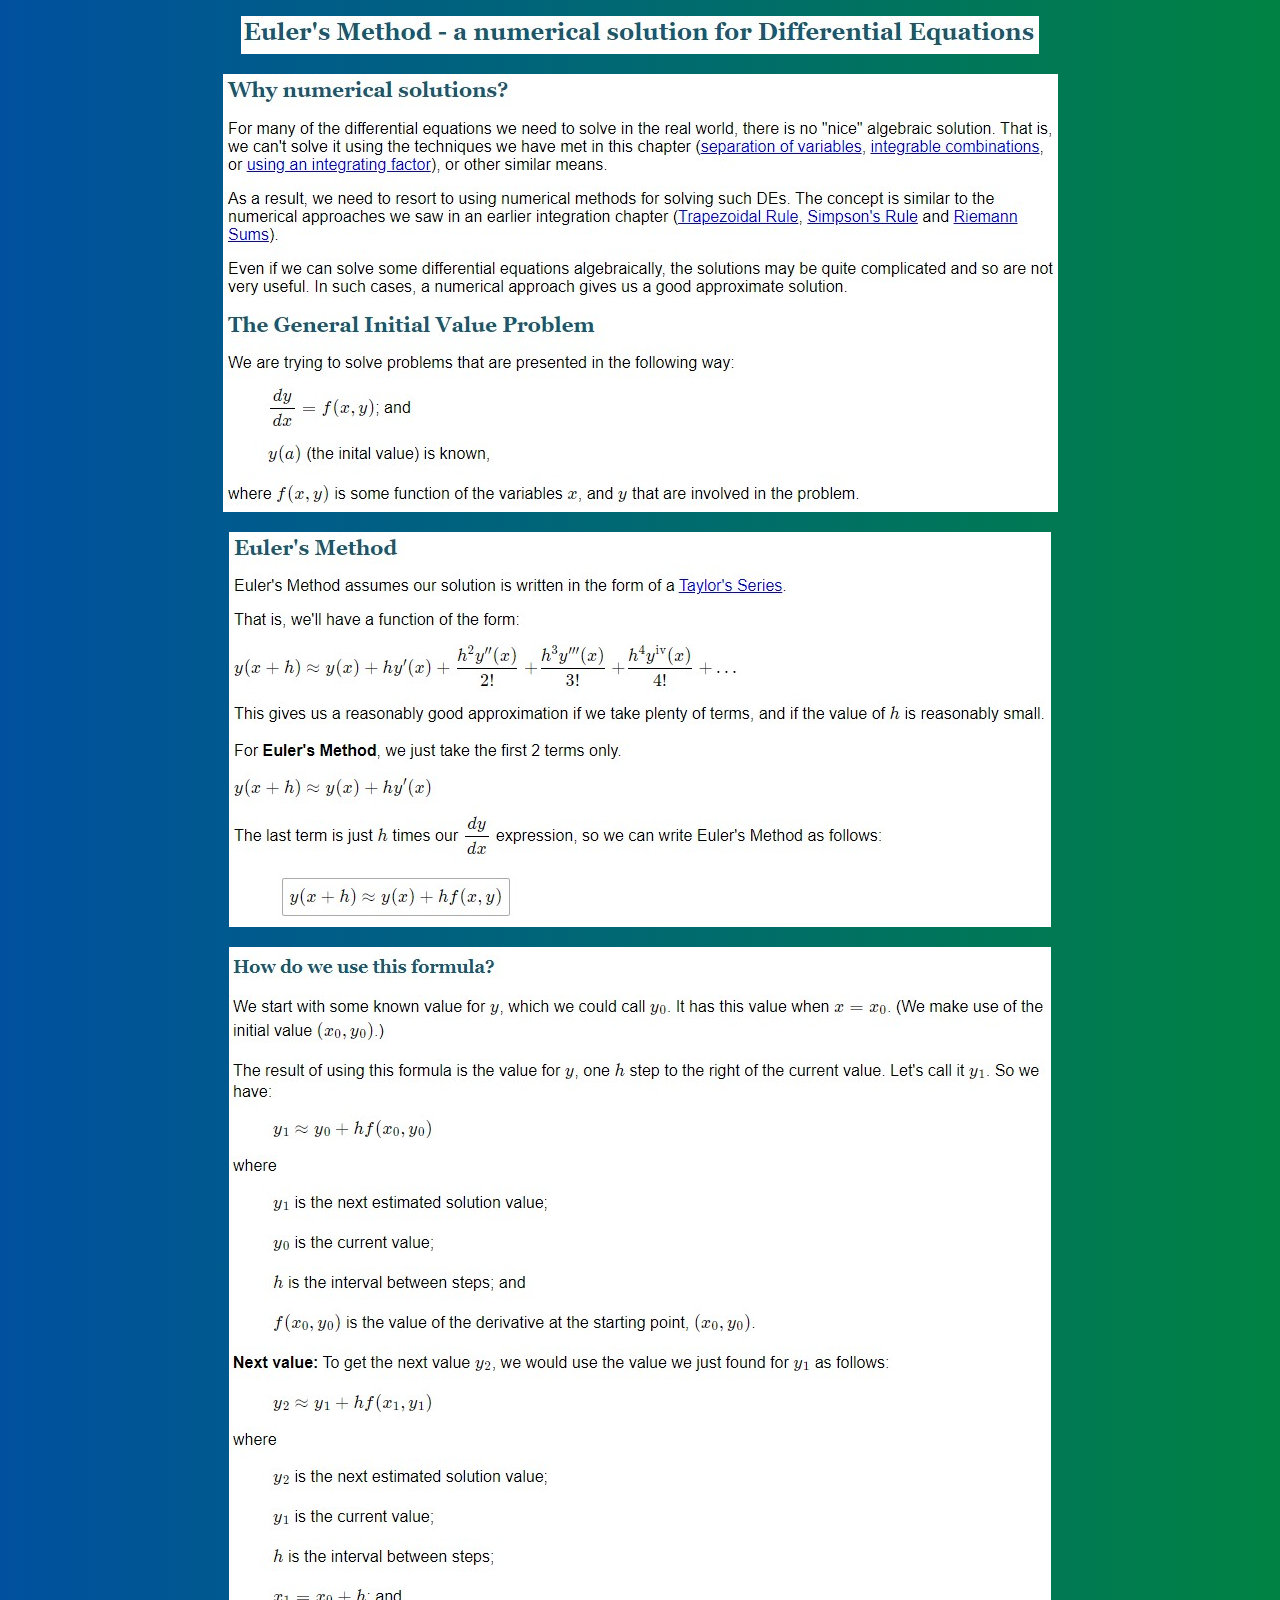
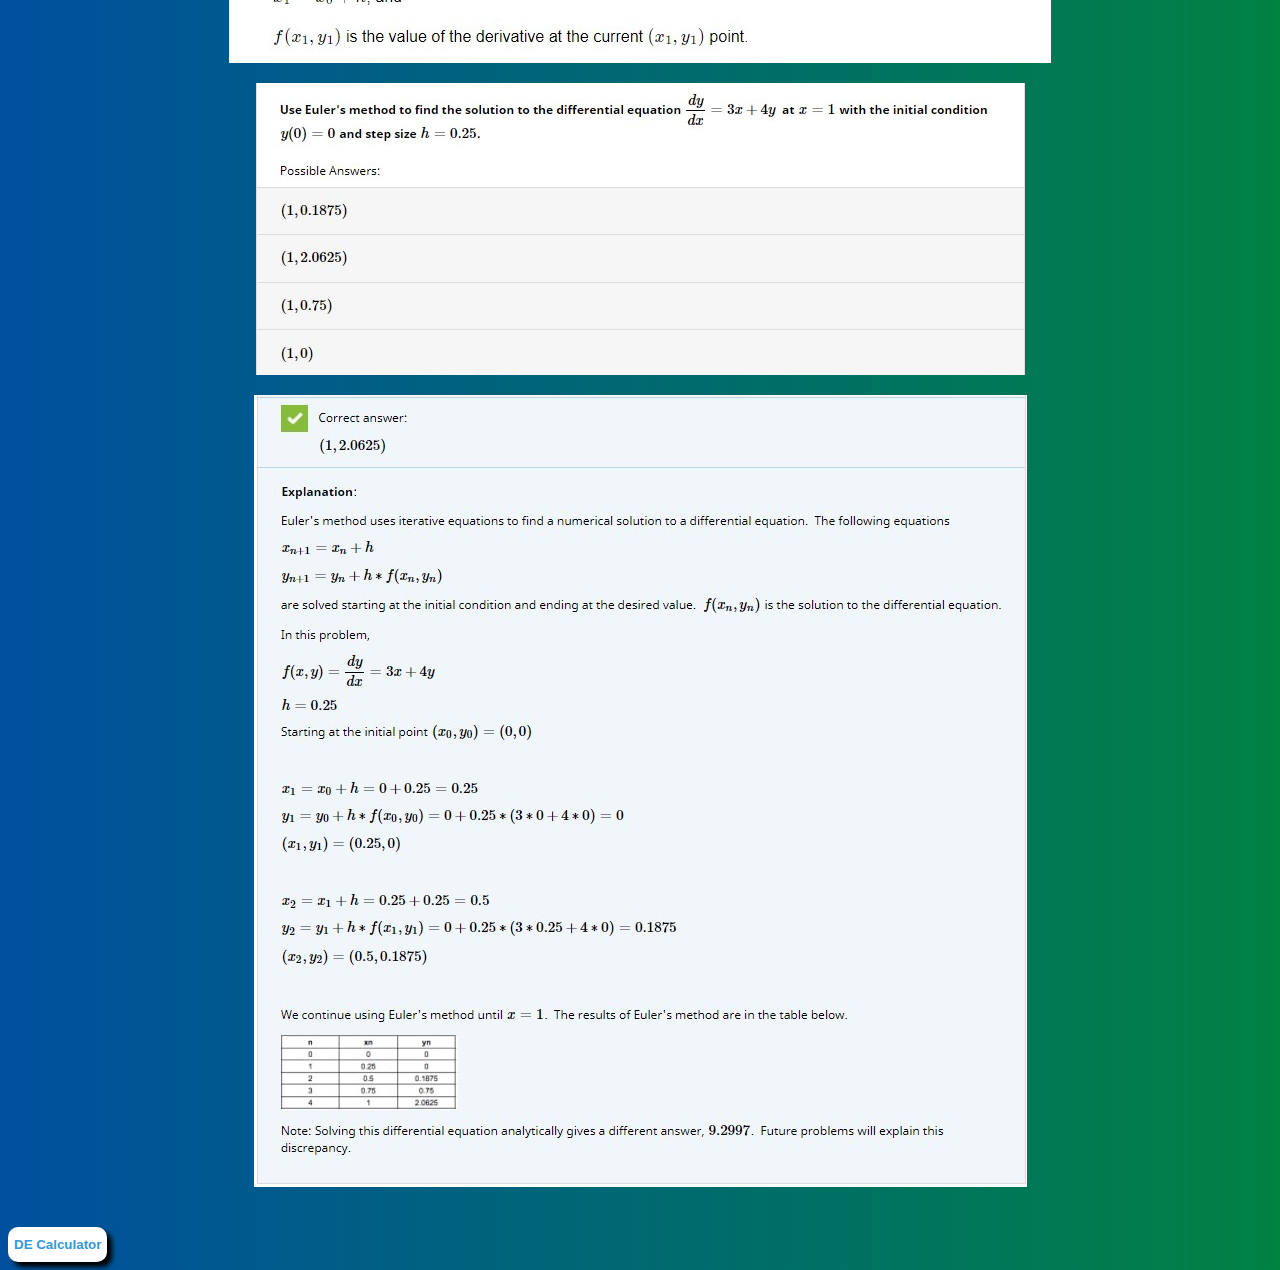
<file: Main.html>
<!DOCTYPE html>
<html>
<head>
	<meta charset="utf-8">
	<title>About Euler Method</title>
	<link rel="stylesheet" href="Main.css" type="text/css">
	<link rel="icon" type="image/x-icon" href="Maths Fav icon.ico" />
</head>
<body>
	<figure>
	  <img src="a.jpg" alt="heading">
	</figure>
	<figure>
	  <img src="b.jpg" alt="theory">
	</figure>
	<figure>
	  <img src="c.jpg" alt="euler's method">
	</figure>
	<figure>
	  <img src="d.jpg" alt="how to solve">
	</figure>
	<figure>
	  <img src="e.jpg" alt="example question">
	</figure>
	<figure>
	  <img src="f.jpg" alt="solution">
	</figure>
	<a href="index.html"><button id="info">DE Calculator</button></a>
</body>
</html>
</file>
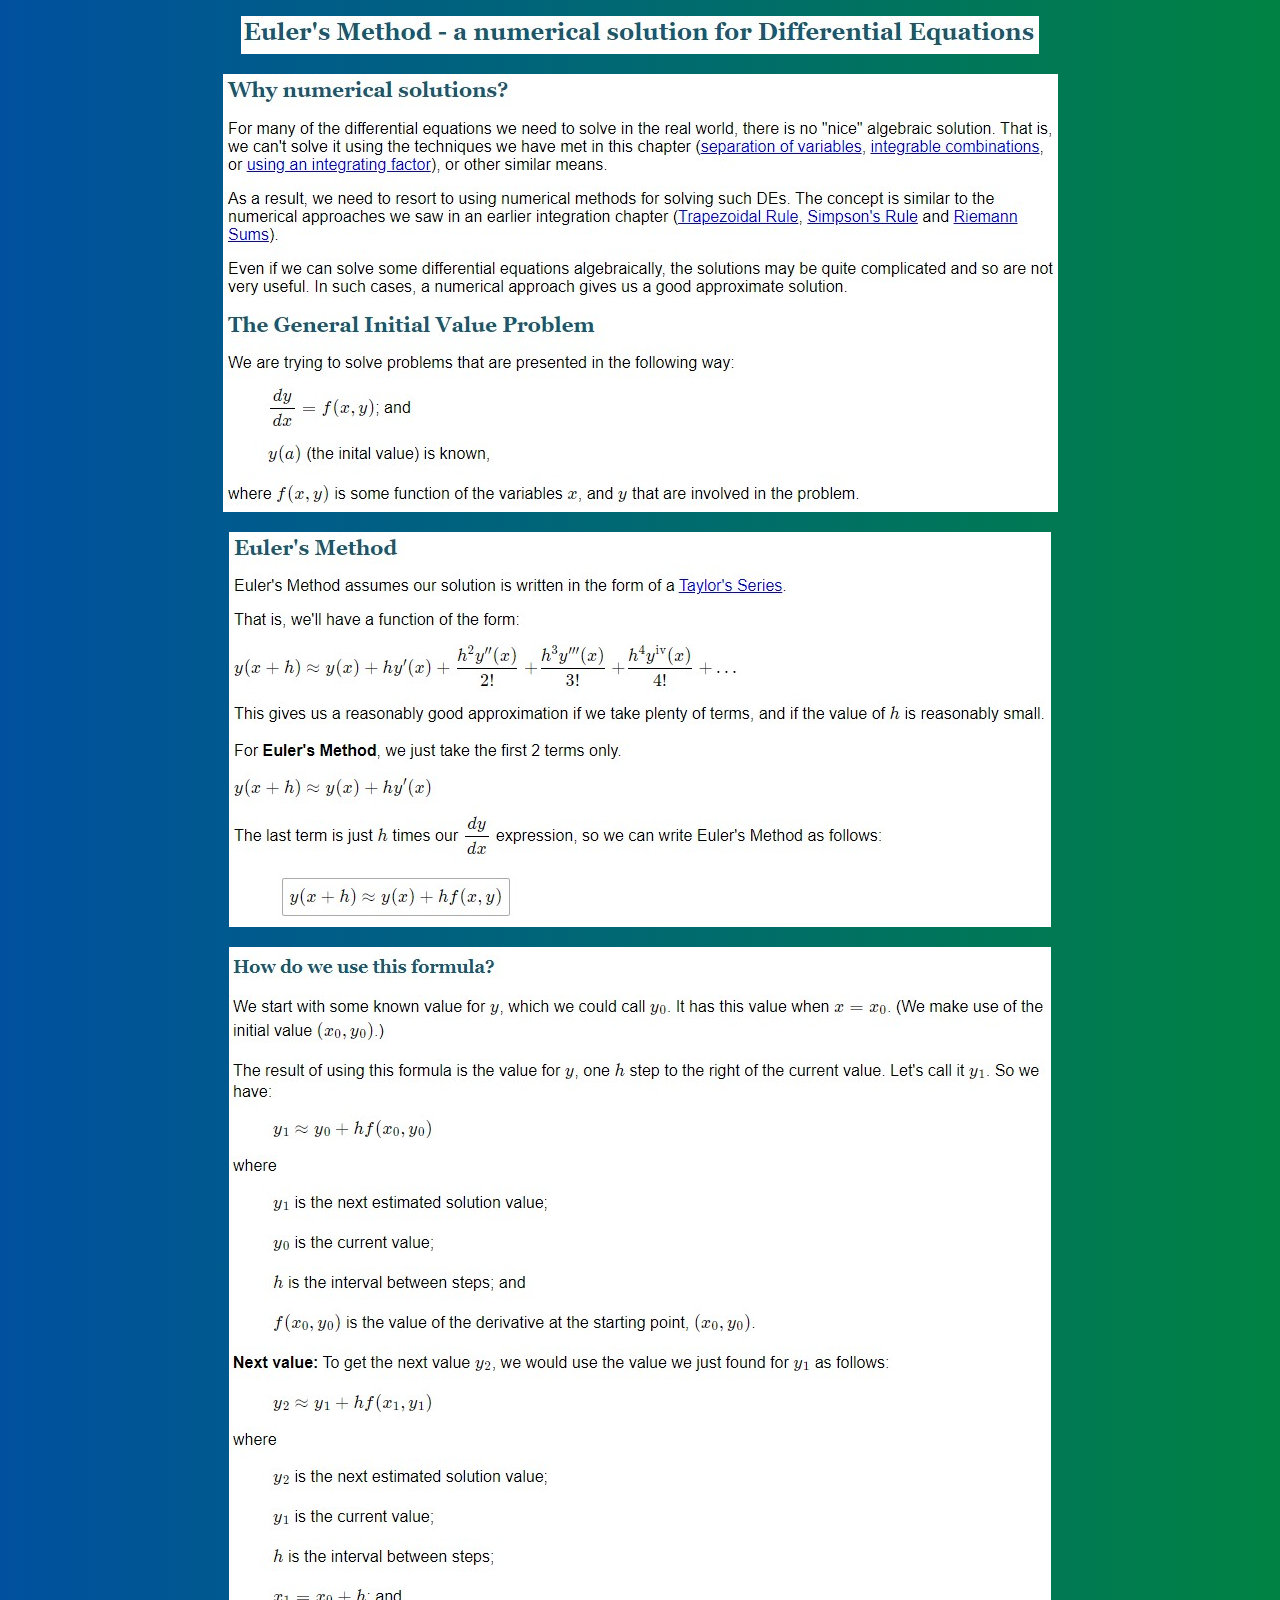
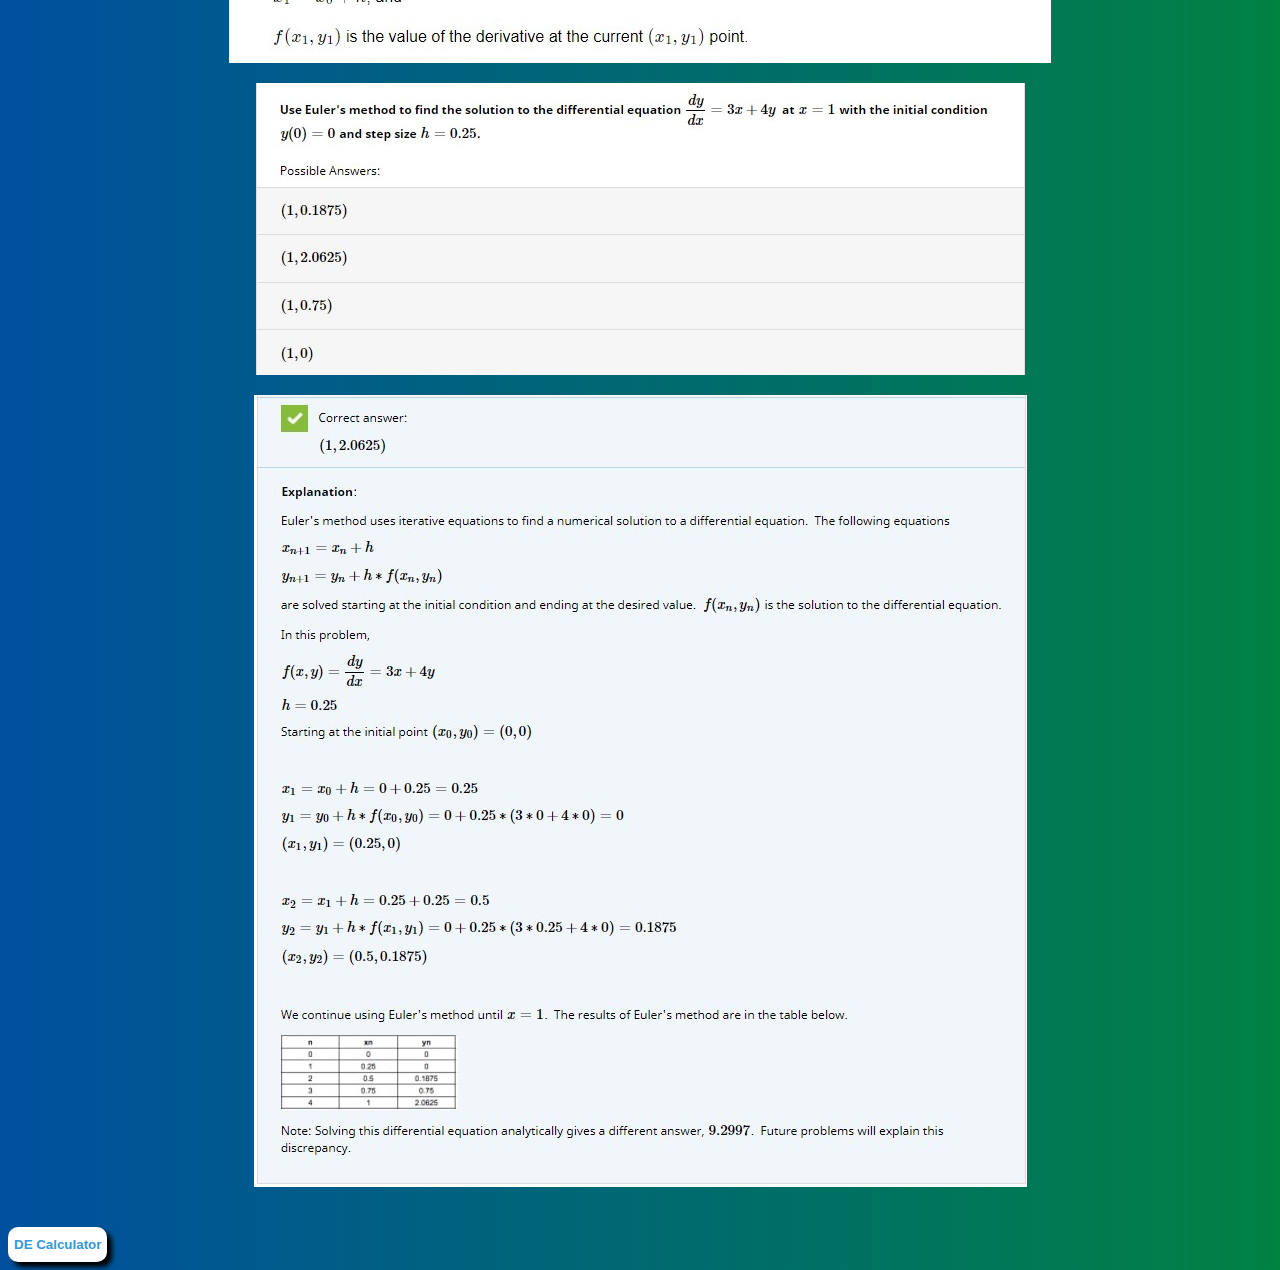
<file: html/Main.html>
<!DOCTYPE html>
<html>
<head>
	<meta charset="utf-8">
	<title>About Euler Method</title>
	<link rel="stylesheet" href="../css/Main.css" type="text/css">
	<link rel="icon" type="image/x-icon" href="../assets/Maths Fav icon.ico" />
</head>
<body>
	<figure>
	  <img src="../assets/a.jpg" alt="heading">
	</figure>
	<figure>
	  <img src="../assets/b.jpg" alt="theory">
	</figure>
	<figure>
	  <img src="../assets/c.jpg" alt="euler's method">
	</figure>
	<figure>
	  <img src="../assets/d.jpg" alt="how to solve">
	</figure>
	<figure>
	  <img src="../assets/e.jpg" alt="example question">
	</figure>
	<figure>
	  <img src="../assets/f.jpg" alt="solution">
	</figure>
	<a href="calculator.html"><button id="info">DE Calculator</button></a>
</body>
</html>
</file>
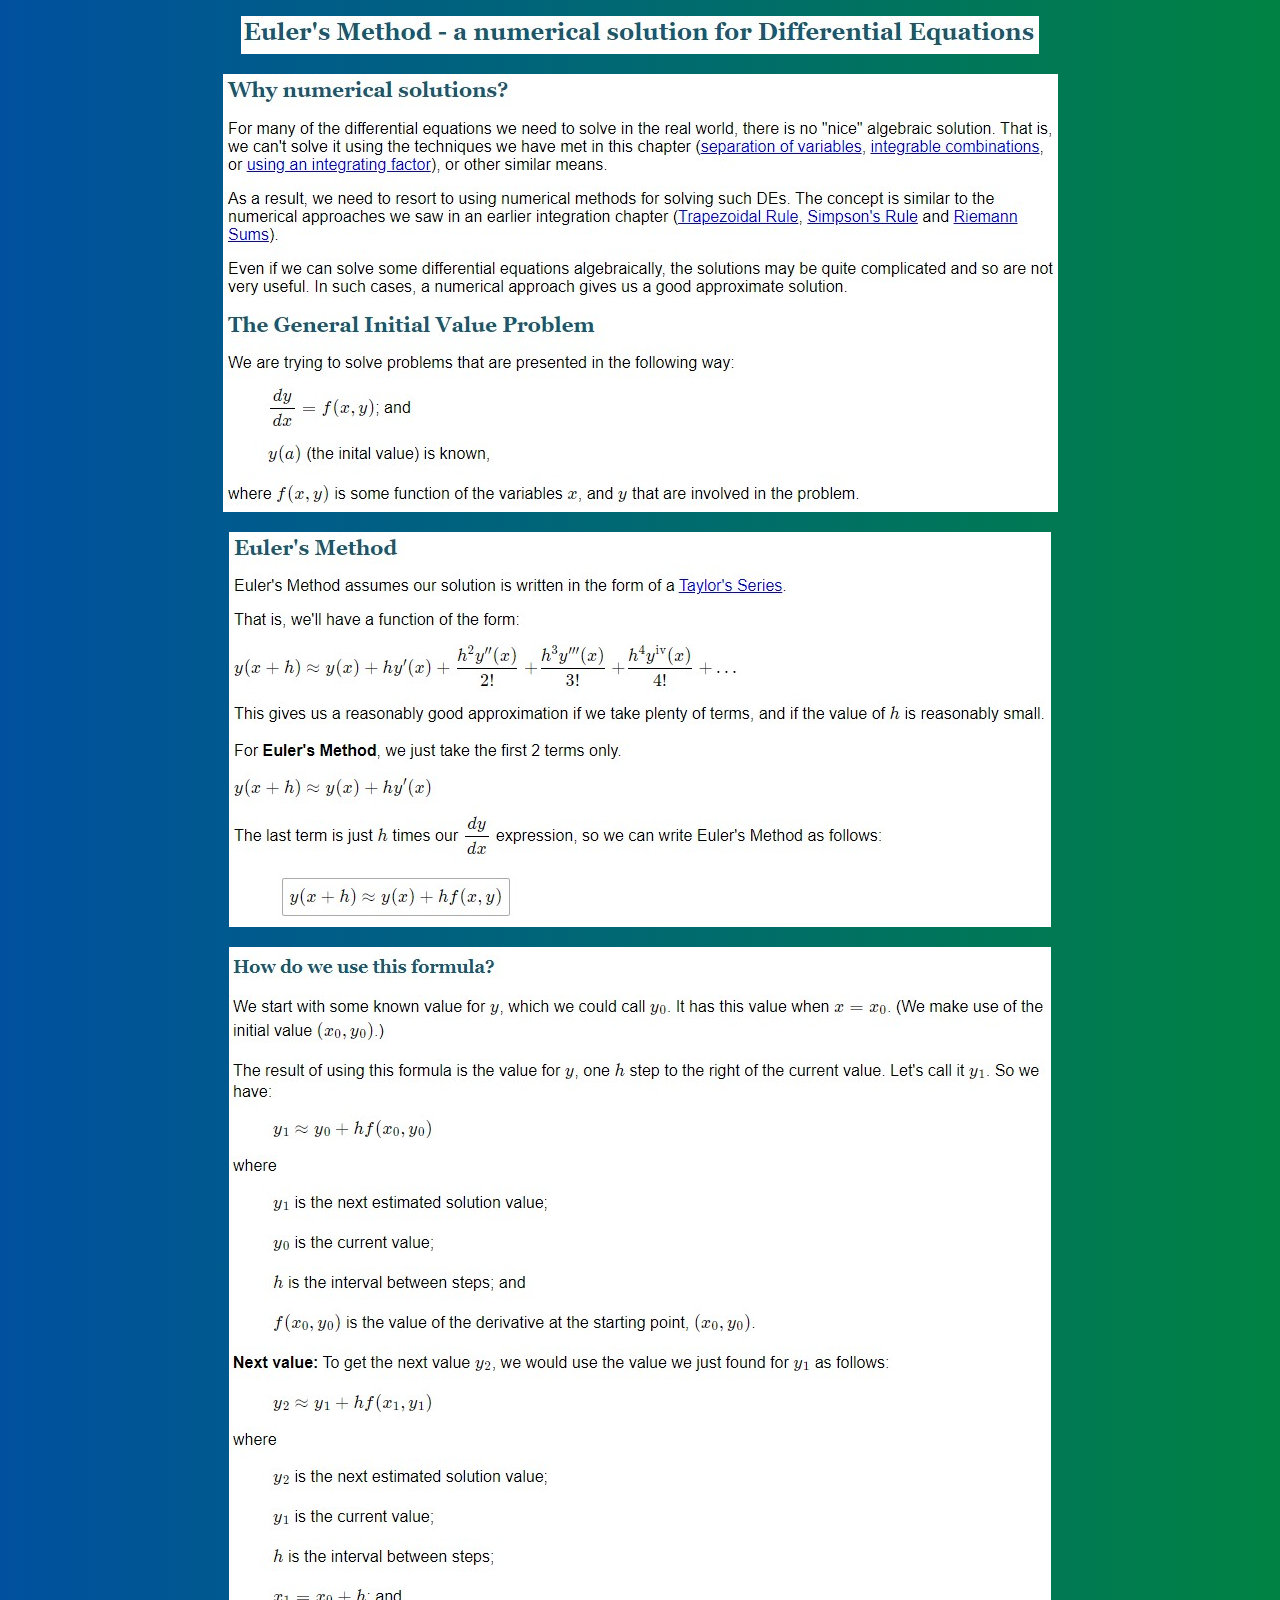
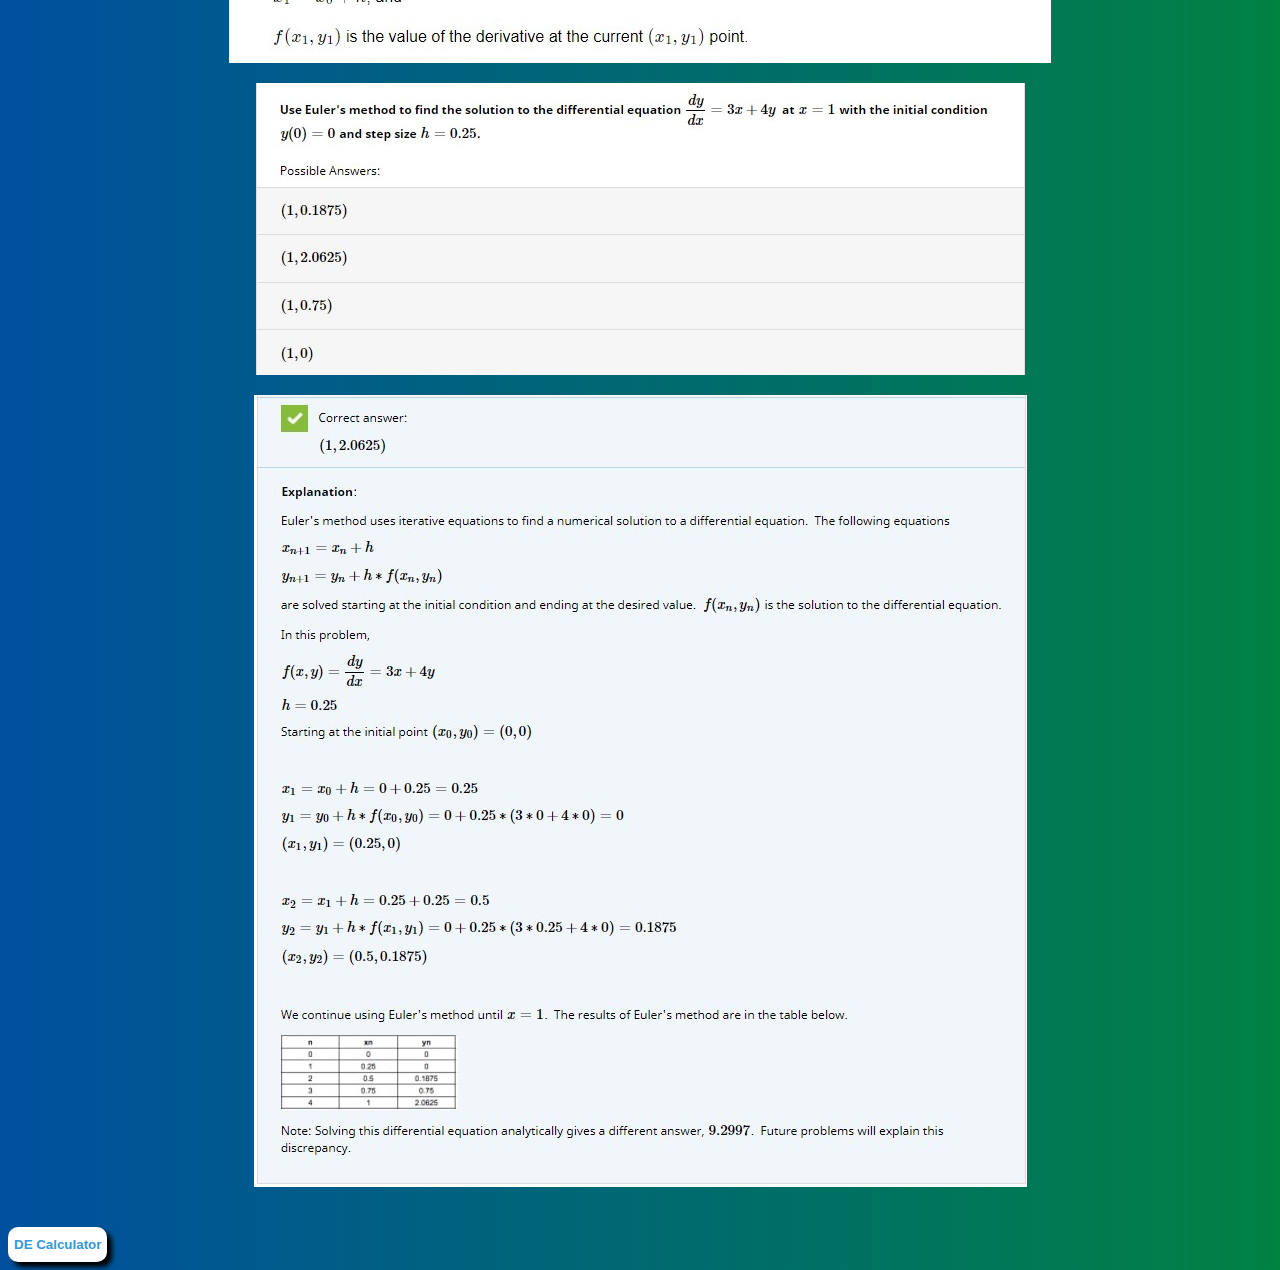
<file: public/html/Main.html>
<!DOCTYPE html>
<html>
<head>
	<meta charset="utf-8">
	<title>About Euler Method</title>
	<link rel="stylesheet" href="../css/Main.css" type="text/css">
	<link rel="icon" type="image/x-icon" href="../favicon.ico" />
</head>
<body>
	<figure>
	  <img src="../assets/a.jpg" alt="heading">
	</figure>
	<figure>
	  <img src="../assets/b.jpg" alt="theory">
	</figure>
	<figure>
	  <img src="../assets/c.jpg" alt="euler's method">
	</figure>
	<figure>
	  <img src="../assets/d.jpg" alt="how to solve">
	</figure>
	<figure>
	  <img src="../assets/e.jpg" alt="example question">
	</figure>
	<figure>
	  <img src="../assets/f.jpg" alt="solution">
	</figure>
	<a href="calculator.html"><button id="info">DE Calculator</button></a>
</body>
</html>
</file>
<file: Main.css>
body{
	background: rgb(0,80,159);
    background: linear-gradient(90deg, rgba(0,80,159,1) 0%, rgba(0,130,67,1) 100%);
}
figure{
	text-align: center;
}
#info{
	bottom: 0;
	right: 0;
	border: none;
	background-color: white;
	font-weight: bold;
	border-radius: 10px;
	line-height: 2.5;
	color: #3498db;
	margin-top: 20px;
	box-shadow:5px 5px 5px black;
}
</file>
<file: css/Main.css>
body{
	background: rgb(0,80,159);
    background: linear-gradient(90deg, rgba(0,80,159,1) 0%, rgba(0,130,67,1) 100%);
}
figure{
	text-align: center;
}
#info{
	bottom: 0;
	right: 0;
	border: none;
	background-color: white;
	font-weight: bold;
	border-radius: 10px;
	line-height: 2.5;
	color: #3498db;
	margin-top: 20px;
	box-shadow:5px 5px 5px black;
}
</file>
<file: public/css/Main.css>
body{
	background: rgb(0,80,159);
    background: linear-gradient(90deg, rgba(0,80,159,1) 0%, rgba(0,130,67,1) 100%);
}
figure{
	text-align: center;
}
#info{
	bottom: 0;
	right: 0;
	border: none;
	background-color: white;
	font-weight: bold;
	border-radius: 10px;
	line-height: 2.5;
	color: #3498db;
	margin-top: 20px;
	box-shadow:5px 5px 5px black;
}
</file>
